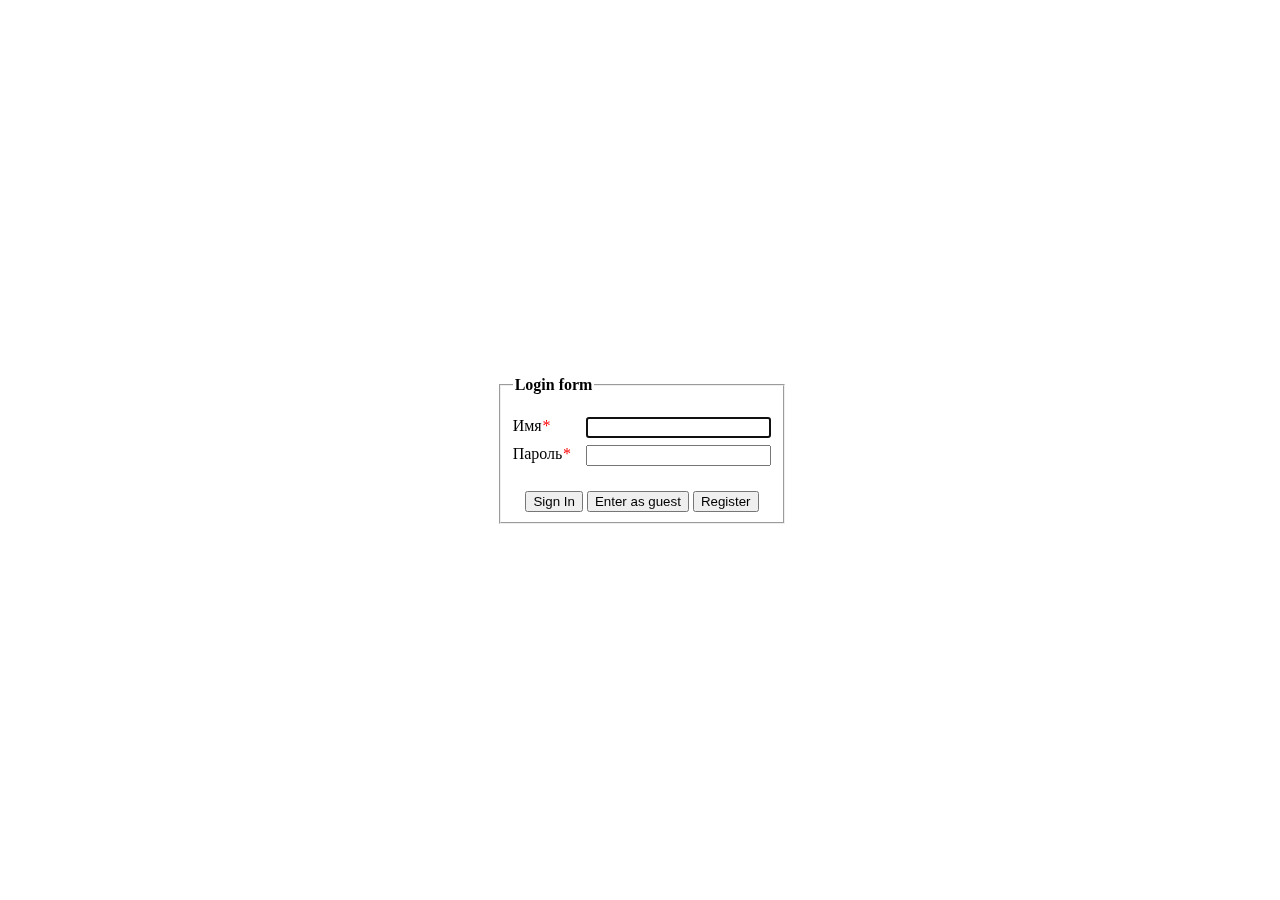
<file: Pajes/index.html>
<!DOCKTYPE html>
<html>
<head>
  <link rel="stylesheet" href="css\forms.css">
  <meta charset="utf-8">
  <title>Login</title>
  <link rel="icon" href="" type="image/png">
</head>

<body>
  <form class="logReg" action="#" method="post">
    <fieldset>
      <legend>Login form</legend>
      <br/>
      <div class = "inputString">
        <label for="login">Имя<em style = "color:red">*&emsp;</em></label>
        <input type="text" name="login" required autocomplete="on" autofocus>
      </div>
      <div class = "inputString">
        <label for="password">Пароль<em style = "color:red">*&emsp;</em></label>
        <input type="password" name="password" required autocomplete="off">
      </div>
      <br/>
      <div class="buttonSet">
        <input type="submit" name="signIn" value="Sign In">
        <input type="button" name="entAsGuest" value="Enter as guest">
        <input type="button" name="register" value="Register">
      </div>
    </fieldset>
  </form>
</body>
</html>
</file>
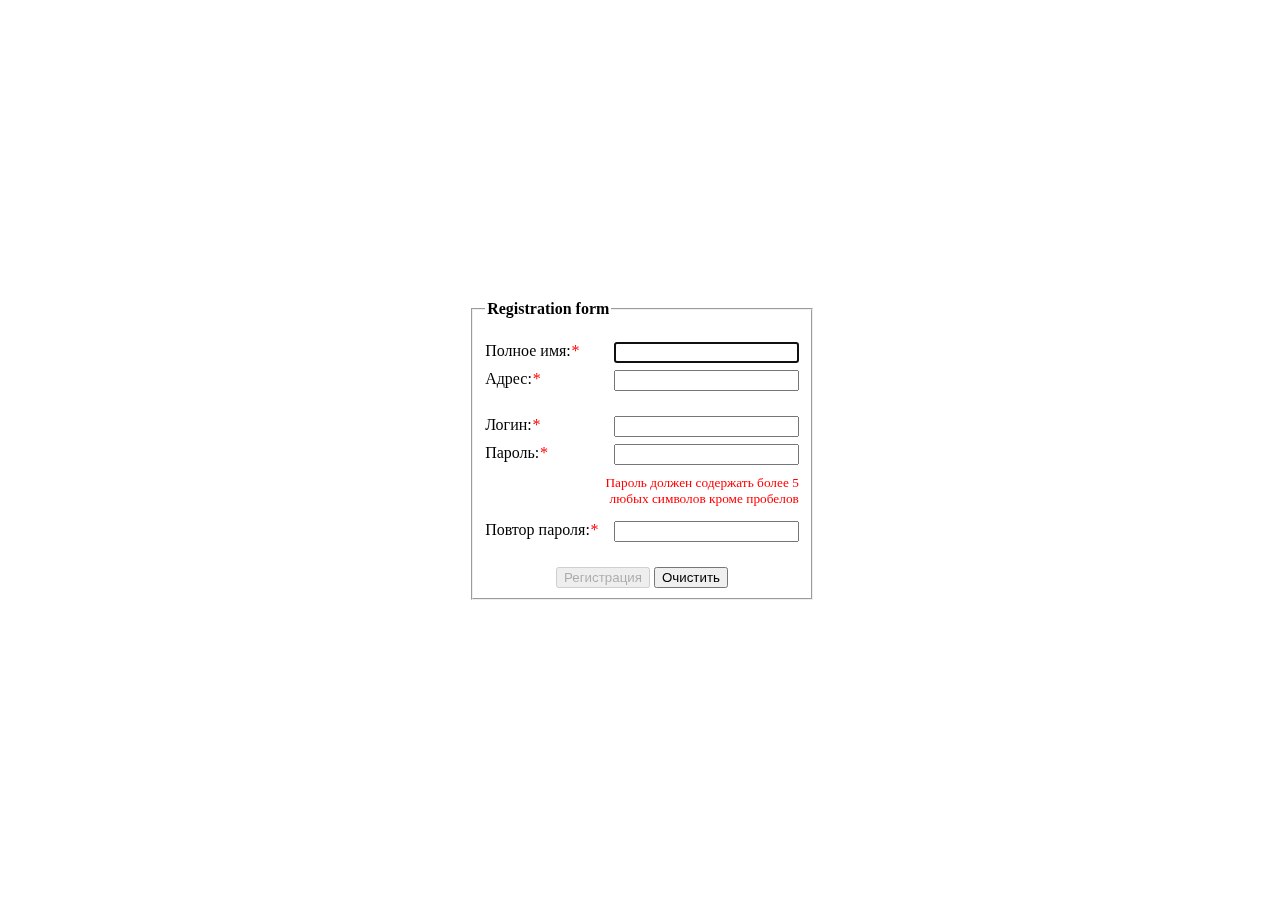
<file: Pajes/registration.html>
<!DOCKTYPE html>
<html>
<head>
  <link rel="stylesheet" href="css/forms.css">
  <meta charset="utf-8">
  <title>Registration</title>
  <link rel="icon" href="" type="image/png">
</head>

<body>
  <form class="logReg" action="#" method="post" autocomplete="off">
    <fieldset>
      <legend>Registration form</legend>
      <br/>
      <div class = "inputString">
        <label for="fullname">Полное имя:<em style = "color:red">*&emsp;</em></label>
        <input type="text" name="fullname" required autofocus>
      </div>
      <div class = "inputString">
        <label for="address">Адрес:<em style = "color:red">*&emsp;</em></label>
        <input type="text" name="address" required>
      </div>
      <br/>
      <div class = "inputString">
        <label for="login">Логин:<em style = "color:red">*&emsp;</em></label>
        <input type="text" name="login" required>
      </div>
      <div class = "inputString">
        <label for="password">Пароль:<em style = "color:red">*&emsp;</em></label>
        <input type="password" name="password" id="pass" required pattern="[^\s]{6,}">
      </div>
      <p style = "font-size: 10pt; color:red; text-align:right;">
        Пароль должен содержать более 5 <br/> любых символов кроме пробелов
      </p>
      <div class = "inputString">
        <label for="password">Повтор пароля:<em style = "color:red">*&emsp;</em></label>
        <input type="password" name="reEntPass" id="passch"  required oninput="checkPass()">
      </div>
      <p id="info" style = "font-size: 10pt; color:red; text-align:right; display:none;">Пароли не совпадают</p>
      <br/>
      <div class="buttonSet">
        <input type="submit" name="reg" id = "regButton" value="Регистрация" disabled>
        <input type="reset" name="reset" value="Очистить">
      </div>
    </fieldset>
  </form>

  <script>
  function checkPass (){
    let conformity =  pass.value == passch.value;
    info.style.display = conformity ? 'none' : 'inline';
    regButton.disabled = !conformity;
  }
  </script>

</body>
</html>
</file>
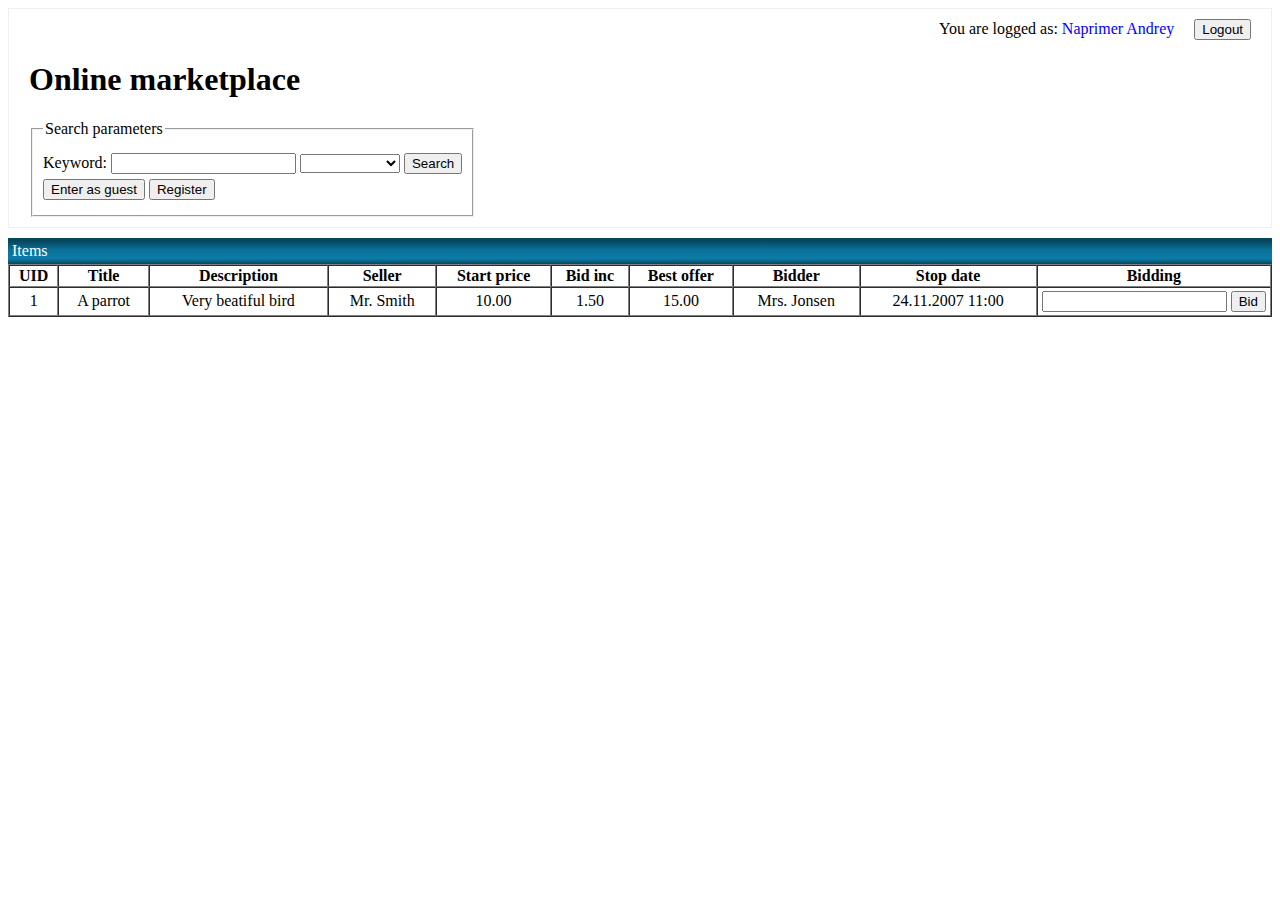
<file: Pajes/showItems.html>
<!DOCKTYPE html>
<html>
<head>
  <link rel="stylesheet" href="css/showitems.css">
  <meta charset="utf-8">
  <title>Items</title>
  <link rel="icon" href="" type="image/png">
</head>

<body>
  <header class="page-header">
    <div class="logBlockWrap">
      <div class="logBlock">
        <span>You are logged as: <span id="currentUser">Naprimer Andrey</span>&emsp;</span>
        <button type="button" name="logout" id="logout">Logout</button>
      </div>
    </div>
    <h1>Online marketplace</h1>
    <form class="search" action="#" method="post">
      <fieldset>
        <legend>Search parameters</legend>
          <label for="login">Keyword:</label>
          <input type="search" name="searchField" id-"searchField" required autocomplete="on">
          <select id="select" name="select">
            <option value="0"></option>
          </select>
          <input type="submit" name="searchButton" id="searchButton" value="Search">
        <br/>
        <div class="buttonSet">
          <input type="button" name="entAsGuest" value="Enter as guest">
          <input type="button" name="register" value="Register">
        </div>
      </fieldset>
    </form>
  </header>

  <main>
    <table id="itemTable" border="1" width="100%" cellspacing="0">
      <caption>Items</caption>
      <tr>
        <th>UID</th>
        <th>Title</th>
        <th>Description</th>
        <th>Seller</th>
        <th>Start price</th>
        <th>Bid inc</th>
        <th>Best offer</th>
        <th>Bidder</th>
        <th>Stop date</th>
        <th>Bidding</th>
      </tr>
      <tbody id="tableContent">
        <tr>
          <td>1</td>
          <td>A parrot</td>
          <td>Very beatiful bird</td>
          <td>Mr. Smith</td>
          <td>10.00</td>
          <td>1.50</td>
          <td>15.00</td>
          <td>Mrs. Jonsen</td>
          <td>24.11.2007 11:00</td>
          <td><input type="text" name="bidArea" id="bidArea1">
            <input type="button" name="button" name="bidButton1" value="Bid">
          </td>
        </tr>
      </tbody>
    </table>
  </main>
</body>
</html>
</file>
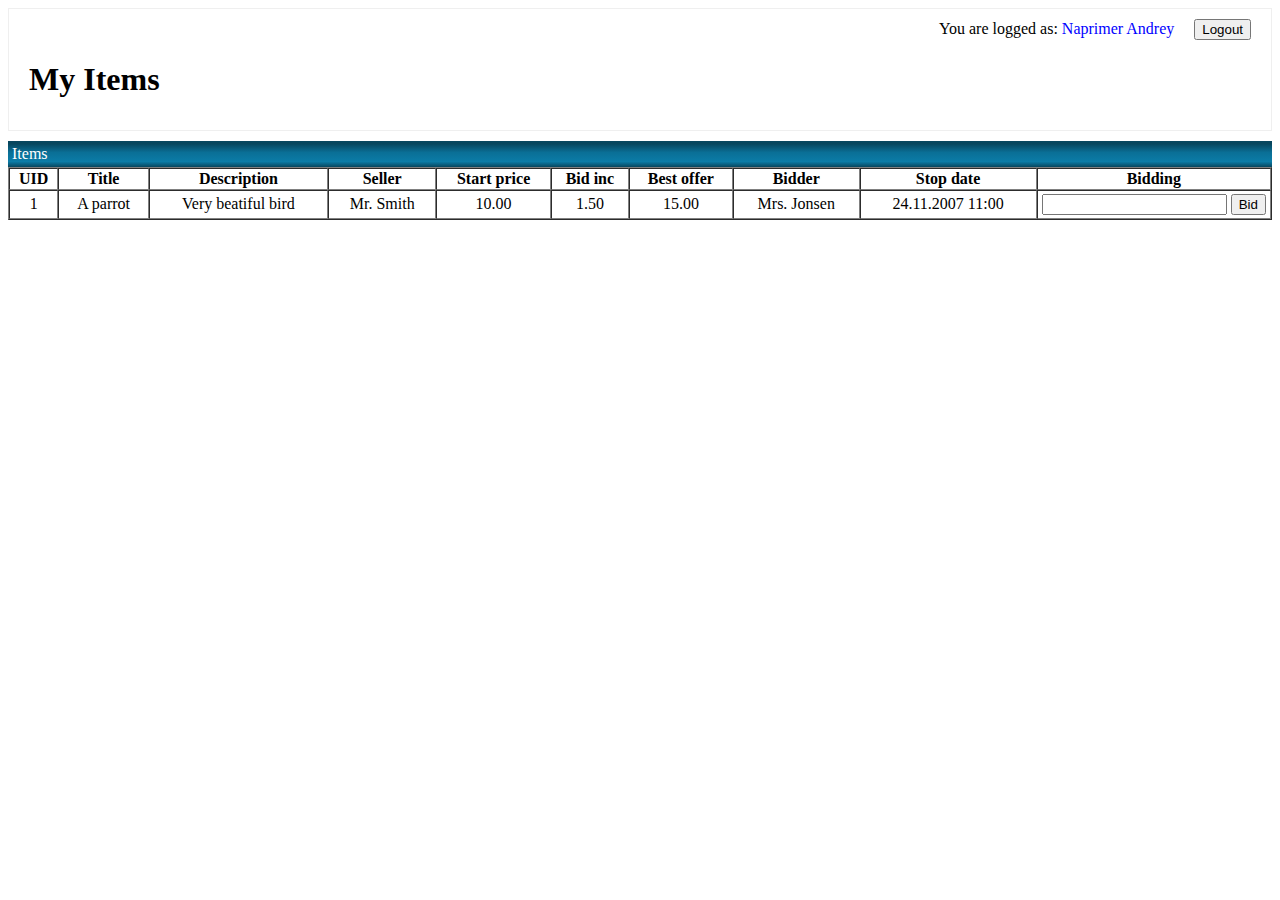
<file: Pajes/showMyItems.html>
<!DOCKTYPE html>
<html>
<head>
  <link rel="stylesheet" href="css/showitems.css">
  <meta charset="utf-8">
  <title>My items</title>
  <link rel="icon" href="" type="image/png">
</head>

<body>
  <header class="page-header">
    <div class="logBlockWrap">
      <div class="logBlock">
        <span>You are logged as: <span id="currentUser">Naprimer Andrey</span>&emsp;</span>
        <button type="button" name="logout" id="logout">Logout</button>
      </div>
    </div>
    <h1>My Items</h1>
  </header>

  <main>
    <table id="itemTable" border="1" width="100%" cellspacing="0">
      <caption>Items</caption>
      <tr>
        <th>UID</th>
        <th>Title</th>
        <th>Description</th>
        <th>Seller</th>
        <th>Start price</th>
        <th>Bid inc</th>
        <th>Best offer</th>
        <th>Bidder</th>
        <th>Stop date</th>
        <th>Bidding</th>
      </tr>
      <tbody id="tableContent">
        <tr>
          <td>1</td>
          <td>A parrot</td>
          <td>Very beatiful bird</td>
          <td>Mr. Smith</td>
          <td>10.00</td>
          <td>1.50</td>
          <td>15.00</td>
          <td>Mrs. Jonsen</td>
          <td>24.11.2007 11:00</td>
          <td><input type="text" name="bidArea" id="bidArea1">
            <input type="button" name="button" name="bidButton1" value="Bid">
          </td>
        </tr>
      </tbody>
    </table>
  </main>
</body>
</html>
</file>
<file: Pajes/css/forms.css>
.logReg{
  text-align: left;
  display: inline-block;
  vertical-align: middle;
  margin: 0 auto;
}

legend{
font-weight: bold;
}

body:before{
    display: inline-block;
    height: 100%;
    vertical-align: middle;
    content: "";
}

.inputString{
  width: 100%;
  margin-bottom: 10px;
}

input[type="text"],
input[type="password"]
{
  float: right;
}

body{
  text-align: center;
  position: relative;
}

.buttonSet{
  text-align: center;
}
</file>
<file: Pajes/css/showitems.css>
.logBlock{
  display: inline-block;
}

.logBlockWrap{
  text-align: right;
}

#currentUser{
  color:blue;
}

header{
  padding: 10 20;
  border:1px solid threedface;
  margin-bottom: 10;
}

.buttonSet{
  margin: 5 auto;
}

select{
  min-width: 100px;
}

fieldset{
  display: inline-block;
  padding: 15 10 10 10;
}

.search{
  margin: 0;
}

#itemTable > caption{
  padding:4;
  text-align: left;
  color:white;
  background: rgb(7,70,94);
  background: linear-gradient(180deg, rgba(7,70,94,1) 11%,
              rgba(10,111,150,1) 44%, rgba(11,124,167,1) 79%,
              rgba(7,70,94,1) 100%);
}

#itemTable{

}

td{
  text-align: center;
  padding:3;
}

td:last-child{
  max-width: 150px;
}
</file>
